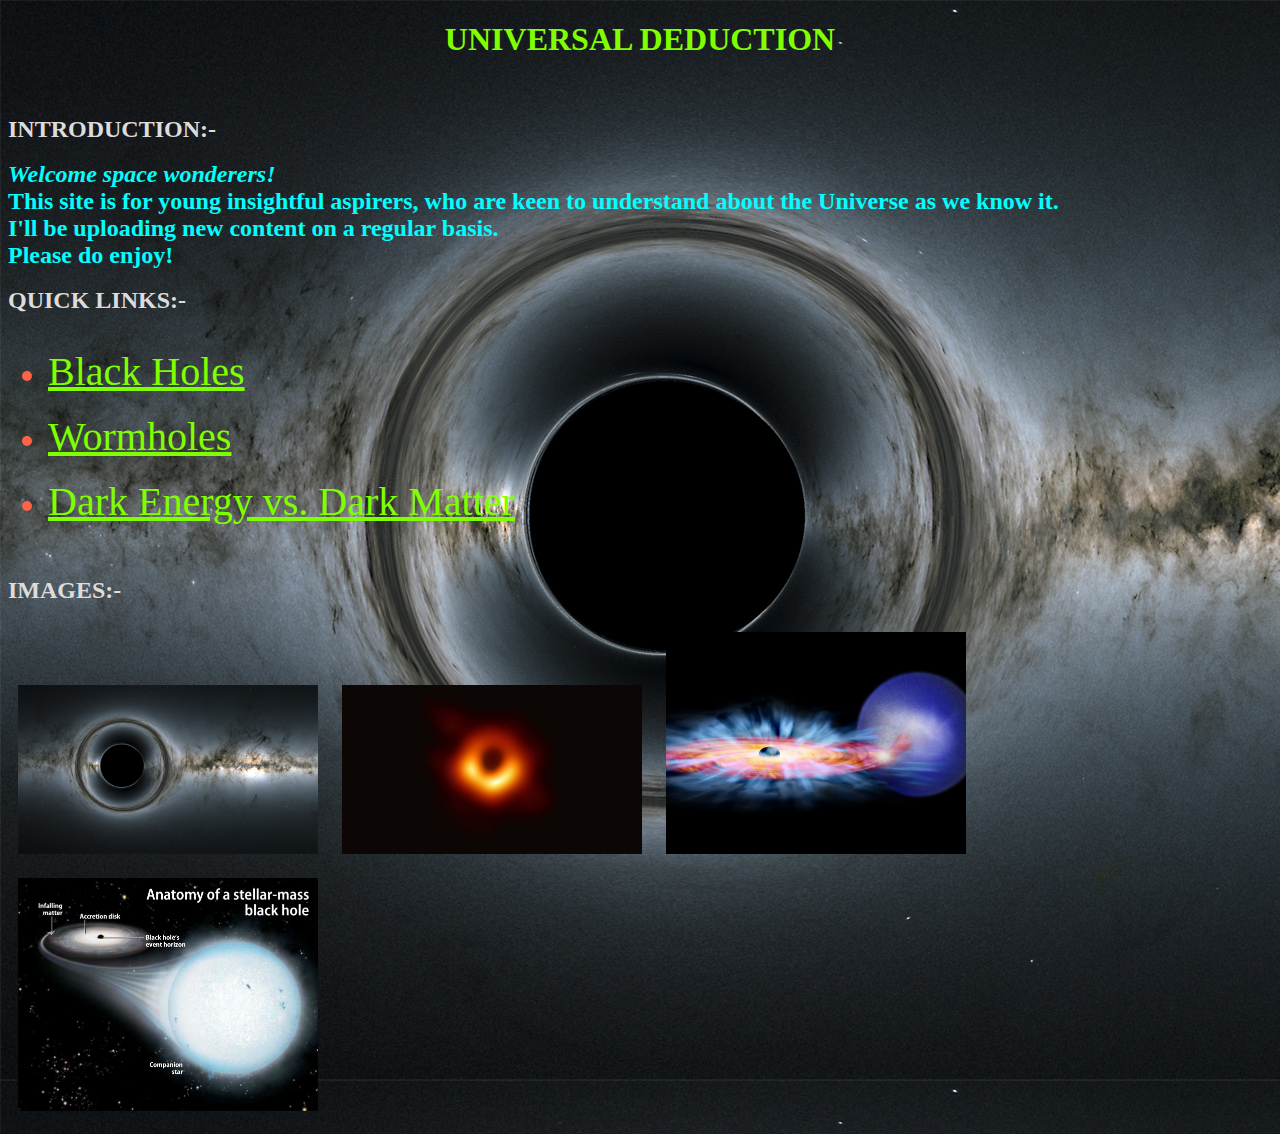
<file: index.html>
<!DOCTYPE html>
<html lang="en">
<head>
	<meta charset="UTF-8">
	<link rel="stylesheet" type="text/css" href="style.css">
	<link rel="icon" type="image/png" href="">
	<title>Universal Deduction</title>
</head>
<body>
<header>
<h1>Universal Deduction</h1><br><br>
</header>
<B>INTRODUCTION:-</B><br><br>
<strong><i>Welcome space wonderers!</i><br>This site is for young insightful aspirers, who are keen to understand about the Universe as we know it.<br>I'll be uploading new content on a regular basis.<br>Please do enjoy!</strong><br><br>
<B>QUICK LINKS:-</B><br><br>
<ul type="disc">
<li><a href="black holes.html" target="_blank">Black Holes</a></li><br>
<li><a href="wormholes.html" target="_blank">Wormholes</a></li><br>
<li><a href="dark energy_matter.html" target="_blank">Dark Energy vs. Dark Matter</a></li><br><br>
</ul>
<B>IMAGES:-</B><br><br>
<img src="simulated_bh.jpg" alt="simulated black hole" width="300px">
<img src="M87 Black Hole.jpg" alt="M87 Black Hole" width="300px">
<img src="Stellar1.jpg" alt="Stellar1" width="300px">
<a href="Stellar2.png"><img src="Stellar2.png" alt="Stellar2" width="300px"></a>
</body>
</html>
</file>
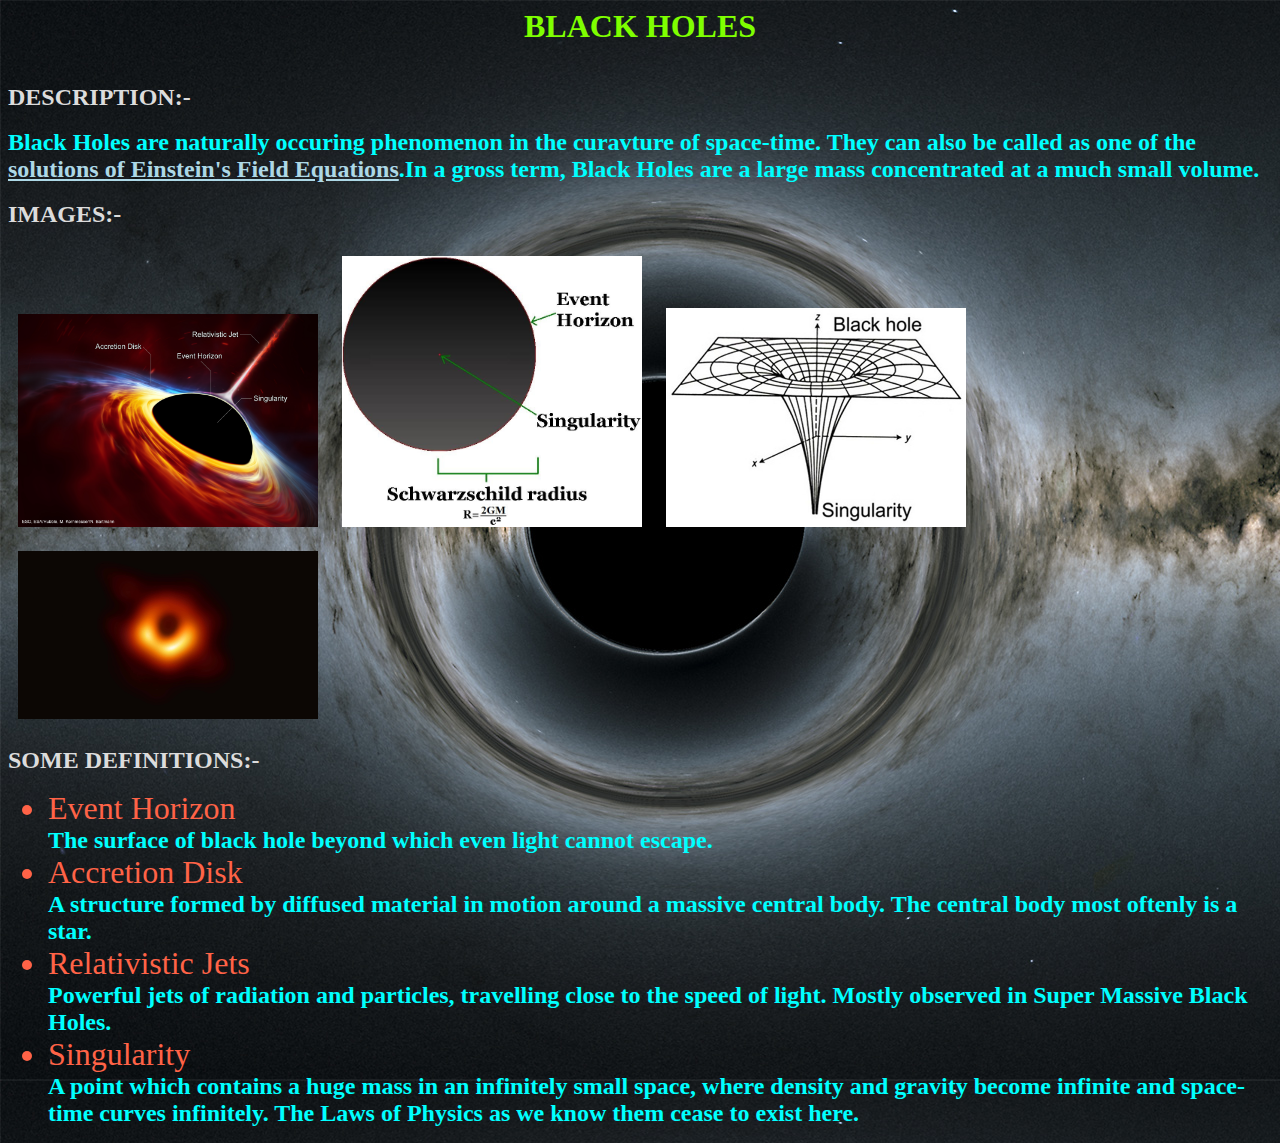
<file: black holes.html>
<html>
<head>
<link rel="stylesheet" type="text/css" href="style.css">
<title>
Black Holes
</title>
</head>
<body>
<h1>Black Holes</h1><br>
<B>DESCRIPTION:-</B><br><br>
<strong>Black Holes are naturally occuring phenomenon in the curavture of space-time. They can also be called as one of the <u>solutions of Einstein's Field Equations</u>.In a gross term, Black Holes are a large mass concentrated at a much small volume.</strong><br><br>
<B>IMAGES:-</B><br><br>
<a href="BH1.png"><img src="BH1.png" alt="labelled black hole" width="300px"></a>
<a href="BH2.jpg"><img src="BH2.jpg" alt="schwarzchild radius" width="300px" name="2-D Figure"></a>
<img src="Singularity.jpg" alt="singularity" width="300px">
<img src="M87 Black Hole.jpg" alt="M87 Black Hole" width="300px"><br><br>
<B>SOME DEFINITIONS:-</B>
<ul type="disc">
<li>Event Horizon</li>
<strong>The surface of black hole beyond which even light cannot escape.</strong><br>
<li>Accretion Disk</li>
<strong>A structure formed by diffused material in motion around a massive central body. The central body most oftenly is a star.</strong><br>
<li>Relativistic Jets</li>
<strong>Powerful jets of radiation and particles, travelling close to the speed of light. Mostly observed in Super Massive Black Holes.</strong><br>
<li>Singularity</li>
<strong>A point which contains a huge mass in an infinitely small space, where density and gravity become infinite and space-time curves infinitely. The Laws of Physics as we know them cease to exist here.</strong><br>
</file>
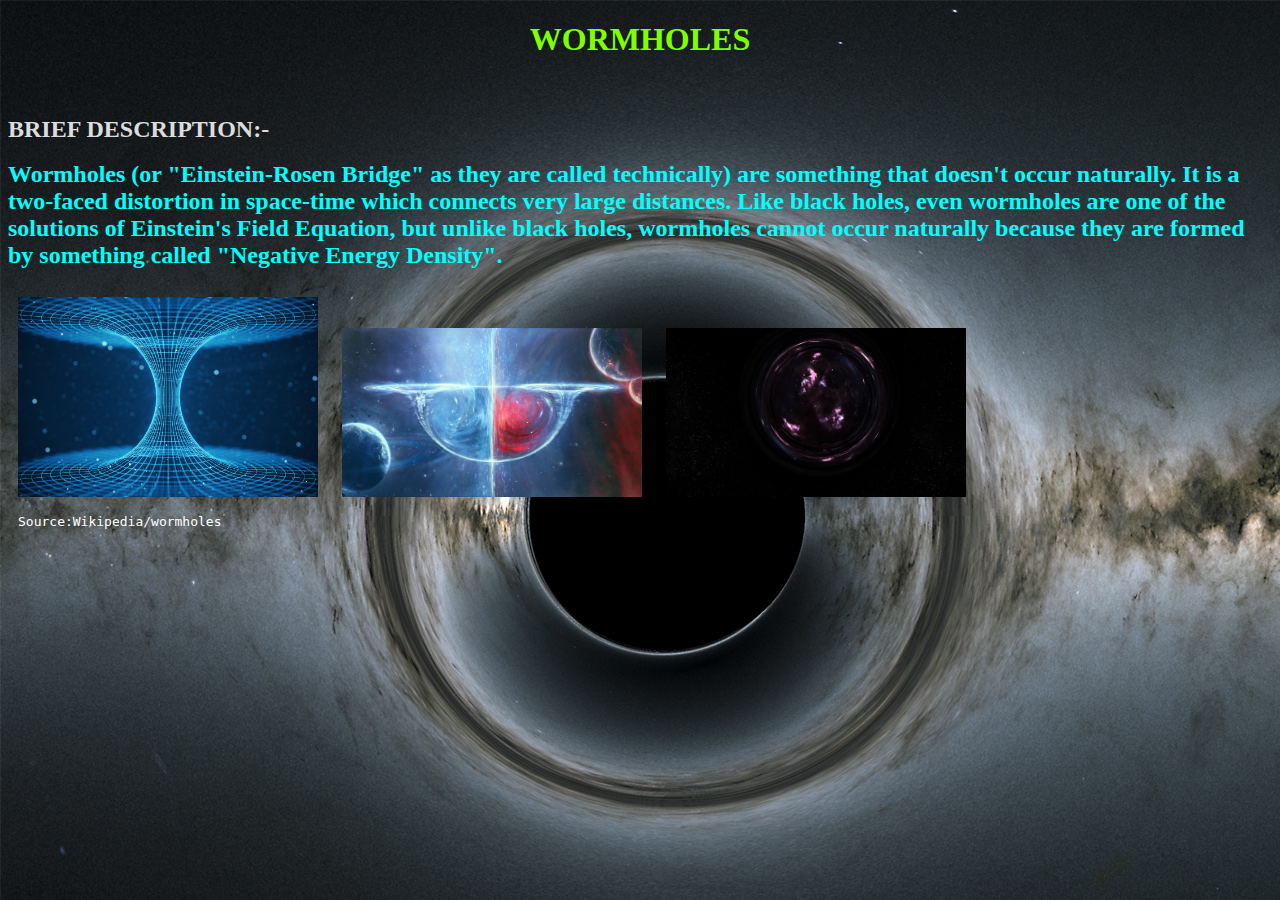
<file: wormholes.html>
<!DOCTYPE html>
<html lang="en">
<head>
	<meta charset="UTF-8">
	<link rel="stylesheet" type="text/css" href="style.css">
	<title>Wormholes</title>
</head>
<body>
<h1>Wormholes</h1><br><br>
<B>BRIEF DESCRIPTION:-</B><br><br>
<strong>Wormholes (or "Einstein-Rosen Bridge" as they are called technically) are something that doesn't occur naturally. It is a two-faced distortion in space-time which connects very large distances. Like black holes, even wormholes are one of the solutions of Einstein's Field Equation, but unlike black holes, wormholes cannot occur naturally because they are formed by something called "Negative Energy Density".</strong><br><br>
<img src="W1.jpg" alt="simulated wormhole" width="300px">
<img src="W2.jpg" alt="simulated wormhole" width="300px">
<a href="W3.jpg"><img src="W3.jpg" alt="hypothesized wormhole" width="300px"></a><br>
<tt>Source:Wikipedia/wormholes</tt>
</body>
</html>
</file>
<file: style.css>
body{
     background-image:url("simulated_bh.jpg");
    }

h1{
   text-transform: uppercase;
   color:chartreuse;
   text-align:center;
  }

B{
  color:gainsboro;
  text-align:left;
  font-size: 150%;
 }

strong{
  color: cyan;
  font-size: 150%;
 }

a:link, a:visited{
                  color:chartreuse;
                  text-decoration:underline;
                  font-size:125%;
                 }

a:link:active, a:visited:active{
                                color:slategray;
                                font-size:125%;
                               }

ul{
   color:slategrey;
   font-size:100%
  }

li{
   color: #FF6347;
   font-size: 200%
  }

tt{
   color: white;
   font-size: 100%;
   padding: 10px;
}

img{
    padding: 10px;
}

u{
  color: lightblue;
}
</file>
